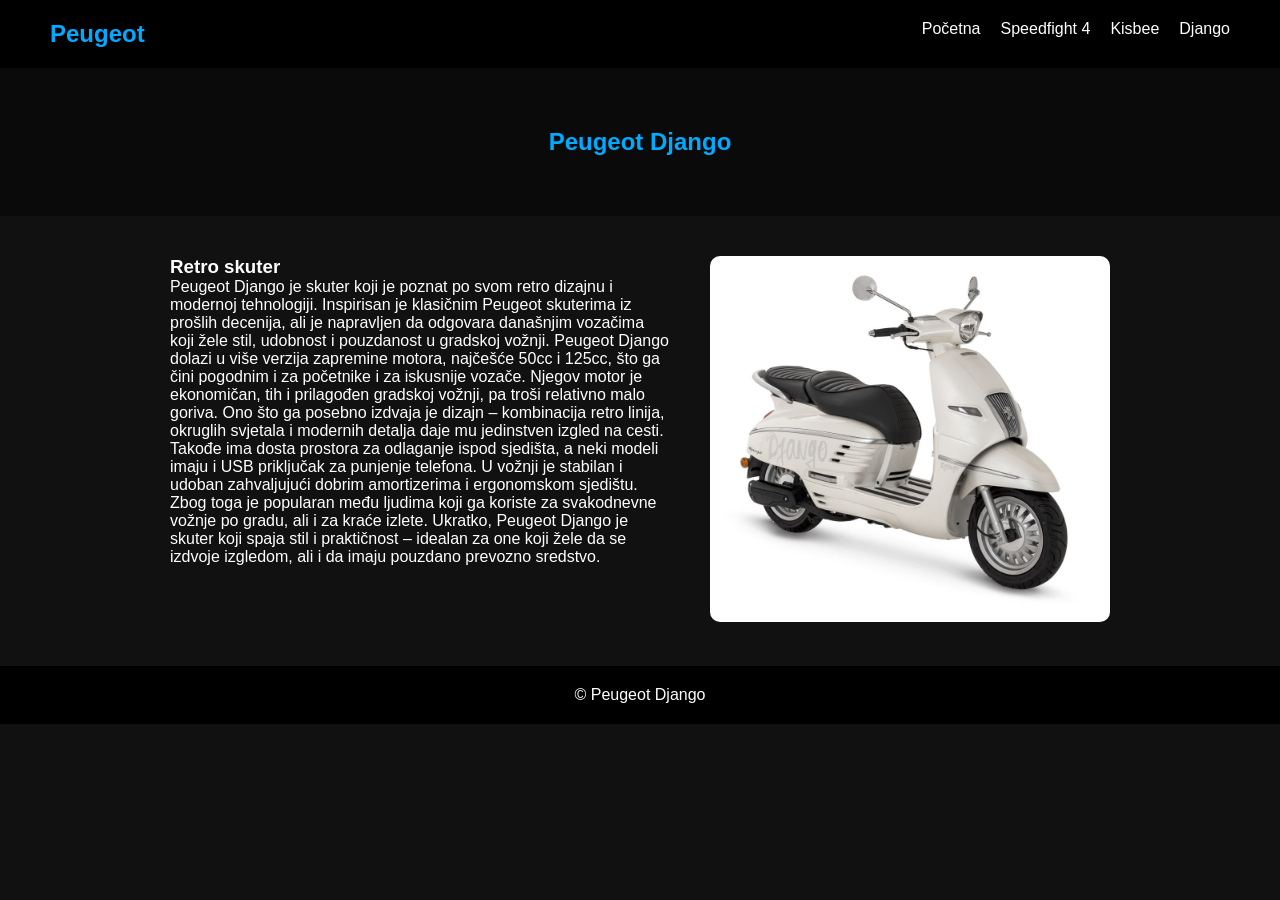
<file: django.html>
<!DOCTYPE html>
<html>
<head>
<meta charset="UTF-8">
<title>Django</title>
<link rel="stylesheet" href="stil.css">
</head>
<body>
<nav>
<h1>Peugeot</h1>
<ul>
<li><a href="index.html">Početna</a></li>
<li><a href="sf4.html">Speedfight 4</a></li>
<li><a href="kisbee.html">Kisbee</a></li>
<li><a href="django.html">Django<Trenutna></a></li>
</ul>
</nav>
<header>
<h2>Peugeot Django</h2>
</header>
<section>
<article>
<h3>Retro skuter</h3>
<p>Peugeot Django je skuter koji je poznat po svom retro dizajnu i modernoj tehnologiji. Inspirisan je klasičnim Peugeot skuterima iz prošlih decenija, ali je napravljen da odgovara današnjim vozačima koji žele stil, udobnost i pouzdanost u gradskoj vožnji. Peugeot Django dolazi u više verzija zapremine motora, najčešće 50cc i 125cc, što ga čini pogodnim i za početnike i za iskusnije vozače. Njegov motor je ekonomičan, tih i prilagođen gradskoj vožnji, pa troši relativno malo goriva. Ono što ga posebno izdvaja je dizajn – kombinacija retro linija, okruglih svjetala i modernih detalja daje mu jedinstven izgled na cesti. Takođe ima dosta prostora za odlaganje ispod sjedišta, a neki modeli imaju i USB priključak za punjenje telefona. U vožnji je stabilan i udoban zahvaljujući dobrim amortizerima i ergonomskom sjedištu. Zbog toga je popularan među ljudima koji ga koriste za svakodnevne vožnje po gradu, ali i za kraće izlete. Ukratko, Peugeot Django je skuter koji spaja stil i praktičnost – idealan za one koji žele da se izdvoje izgledom, ali i da imaju pouzdano prevozno sredstvo.</p>
</article>
<aside>
<img src="django.jpeg"alt="Django">
</aside>
</section>
<footer>
<p>© Peugeot Django</p>
</footer>
</body>
</html>
</file>
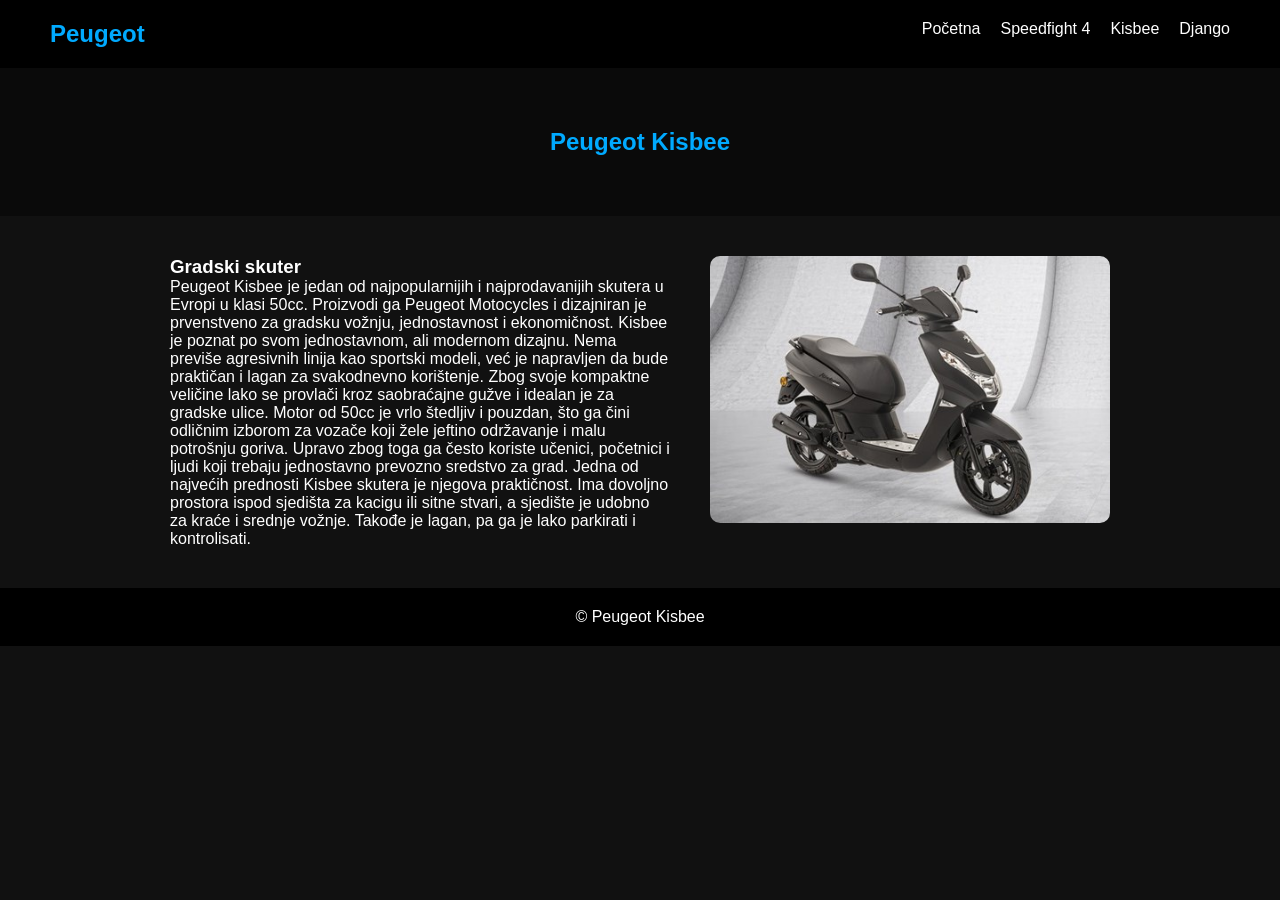
<file: kisbee.html>
<!DOCTYPE html>
<html>
<head>
<meta charset="UTF-8">
<title>Kisbee</title>
<link rel="stylesheet" href="stil.css">
</head>
<body>
<nav>
<h1>Peugeot</h1>
<ul>
<li><a href="index.html">Početna</a></li>
<li><a href="sf4.html">Speedfight 4</a></li>
<li><a href="kisbee.html">Kisbee</a></li>
<li><a href="django.html">Django</a></li>
</ul>
</nav>
<header>
<h2>Peugeot Kisbee</h2>
</header>
<section>
<article>
<h3>Gradski skuter</h3>
<p>Peugeot Kisbee je jedan od najpopularnijih i najprodavanijih skutera u Evropi u klasi 50cc. Proizvodi ga Peugeot Motocycles i dizajniran je prvenstveno za gradsku vožnju, jednostavnost i ekonomičnost. Kisbee je poznat po svom jednostavnom, ali modernom dizajnu. Nema previše agresivnih linija kao sportski modeli, već je napravljen da bude praktičan i lagan za svakodnevno korištenje. Zbog svoje kompaktne veličine lako se provlači kroz saobraćajne gužve i idealan je za gradske ulice. Motor od 50cc je vrlo štedljiv i pouzdan, što ga čini odličnim izborom za vozače koji žele jeftino održavanje i malu potrošnju goriva. Upravo zbog toga ga često koriste učenici, početnici i ljudi koji trebaju jednostavno prevozno sredstvo za grad. Jedna od najvećih prednosti Kisbee skutera je njegova praktičnost. Ima dovoljno prostora ispod sjedišta za kacigu ili sitne stvari, a sjedište je udobno za kraće i srednje vožnje. Takođe je lagan, pa ga je lako parkirati i kontrolisati.</p>
</article>
<aside>
<img src="kisbee.jpg"alt="Kisbee">
</aside>
</section>
<footer>
<p>© Peugeot Kisbee</p>
</footer>
</body>
</html>
</file>
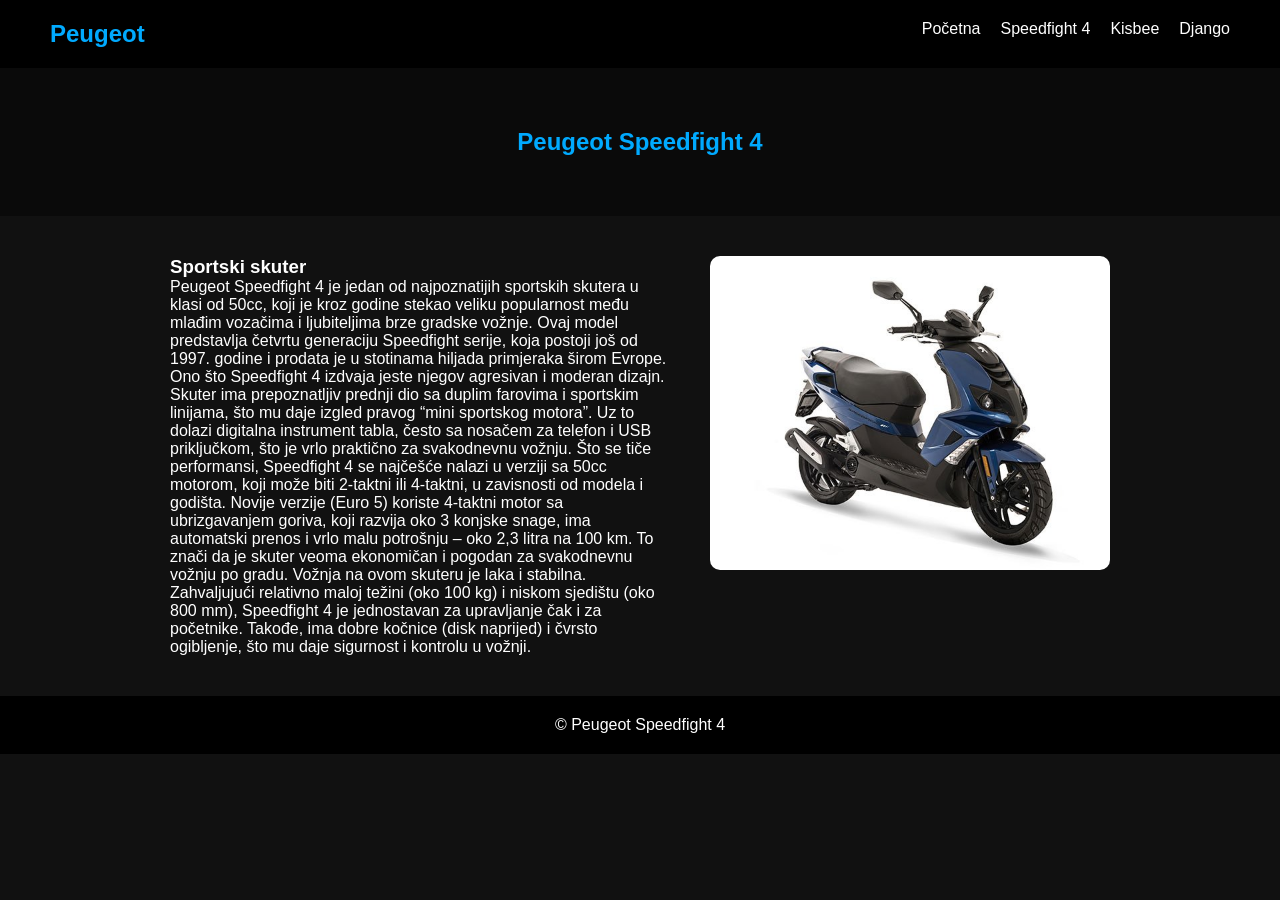
<file: sf4.html>
<!DOCTYPE html>
<html>
<head>
<meta charset="UTF-8">
<title>Speedfight 4</title>
<link rel="stylesheet" href="stil.css">
</head>
<body>
<nav>
<h1>Peugeot</h1>
<ul>
<li><a href="index.html">Početna</a></li>
<li><a href="sf4.html">Speedfight 4</a></li>
<li><a href="kisbee.html">Kisbee</a></li>
<li><a href="django.html">Django</a></li>
</ul>
</nav>
<header>
<h2>Peugeot Speedfight 4</h2>
</header>
<section>
<article>
<h3>Sportski skuter</h3>
<p>Peugeot Speedfight 4 je jedan od najpoznatijih sportskih skutera u klasi od 50cc, koji je kroz godine stekao veliku popularnost među mlađim vozačima i ljubiteljima brze gradske vožnje. Ovaj model predstavlja četvrtu generaciju Speedfight serije, koja postoji još od 1997. godine i prodata je u stotinama hiljada primjeraka širom Evrope. Ono što Speedfight 4 izdvaja jeste njegov agresivan i moderan dizajn. Skuter ima prepoznatljiv prednji dio sa duplim farovima i sportskim linijama, što mu daje izgled pravog “mini sportskog motora”. Uz to dolazi digitalna instrument tabla, često sa nosačem za telefon i USB priključkom, što je vrlo praktično za svakodnevnu vožnju. Što se tiče performansi, Speedfight 4 se najčešće nalazi u verziji sa 50cc motorom, koji može biti 2-taktni ili 4-taktni, u zavisnosti od modela i godišta. Novije verzije (Euro 5) koriste 4-taktni motor sa ubrizgavanjem goriva, koji razvija oko 3 konjske snage, ima automatski prenos i vrlo malu potrošnju – oko 2,3 litra na 100 km. To znači da je skuter veoma ekonomičan i pogodan za svakodnevnu vožnju po gradu. Vožnja na ovom skuteru je laka i stabilna. Zahvaljujući relativno maloj težini (oko 100 kg) i niskom sjedištu (oko 800 mm), Speedfight 4 je jednostavan za upravljanje čak i za početnike. Takođe, ima dobre kočnice (disk naprijed) i čvrsto ogibljenje, što mu daje sigurnost i kontrolu u vožnji.</p>
</article>
<aside>
<img src="speedfight.jpeg"alt="Speedfight">
</aside>
</section>
<footer>
<p>© Peugeot Speedfight 4</p>
</footer>
</body>
</html>
</file>
<file: stil.css>
* {
    margin:0;
    padding:0;
    box-sizing:border-box;
    font-family:Arial,sans-serif;
}
body{
    background:#111;
    color: white;
}
nav{
    display:flex;
    justify-content:space-between;
    padding:20px 50px;
    background:black;
}
nav h1{
    color:#00aaff;
}
nav ul{
    display:flex;
    list-style:none;
}
nav ul li{
    margin-left:20px;
}
nav a{
    color:white;
    text-decoration:none;
}
nav a:hover{
    color:#00aaff;
}
header{
    padding:60px;
    text-align:center;
    background:#0a0a0a;
}
header h2{
    color:#00aaff;
}
section{
    display:flex;
    justify-content:center;
    padding:40px;
    gap:40px;
}
article {
    max-width:500px;
}
aside img{
    width:400px;
    border-radius:10px;
}
footer {
    text-align:center;
    padding:20px;
    background:black;
}
@media(max-width:768px{
section{
    flex-direction:column;
    text-align:center;
    }
}
aside img{
	width:90%;
}
</file>
